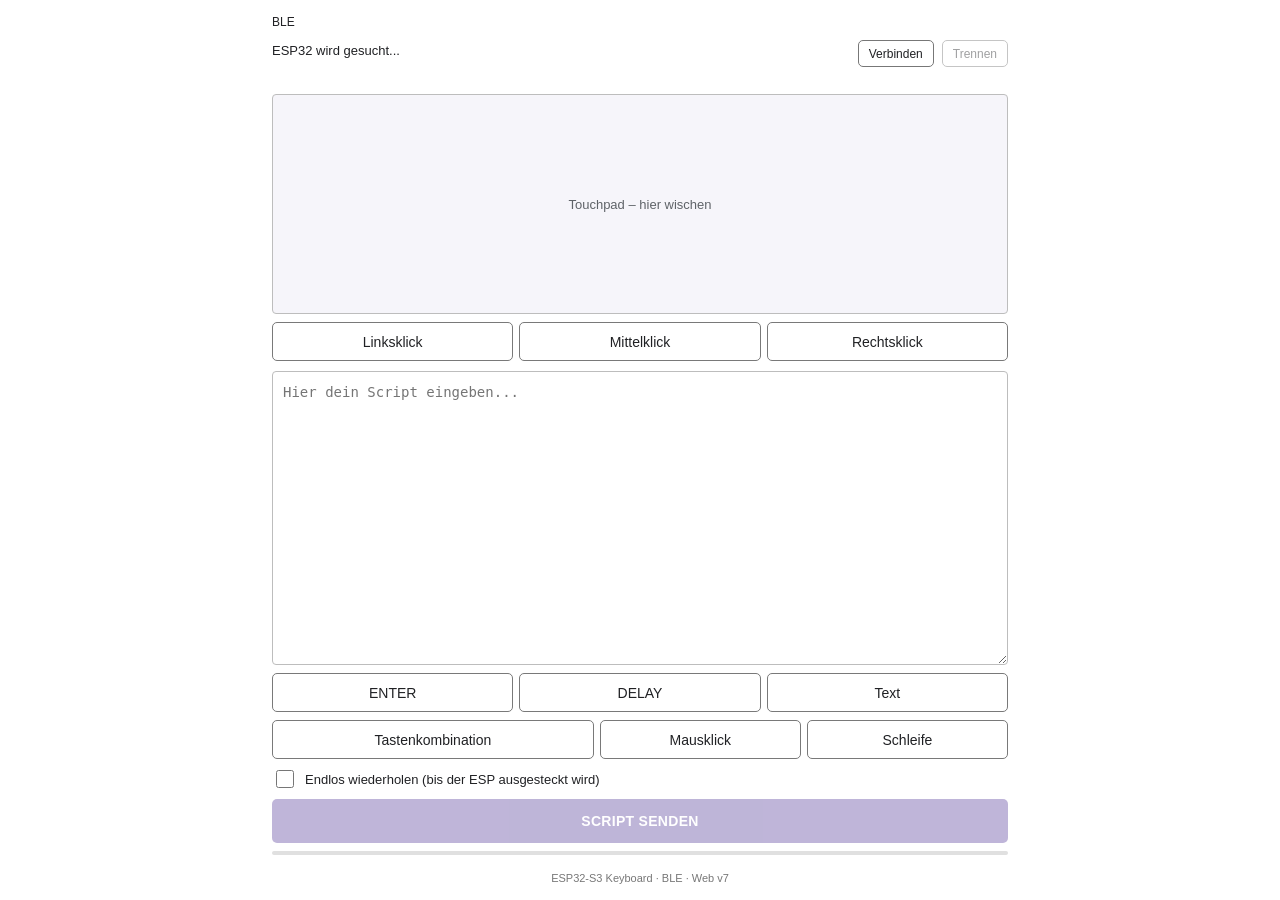
<file: docs/index.html>
<!doctype html>
<html lang="de">
<head>
  <meta charset="utf-8">
  <meta name="viewport" content="width=device-width, initial-scale=1, viewport-fit=cover">
  <meta name="theme-color" content="#ffffff">
  <title>DuckyKeyboardESP</title>
  <link rel="stylesheet" href="style.css?v=7">
</head>
<body>
  <main class="app">
    <header class="ble-header">
      <div class="ble-label">BLE</div>
      <div id="status" class="status" role="status" aria-live="polite">ESP32 wird gesucht...</div>
      <button id="connectBtn" class="small-button">Verbinden</button>
      <button id="disconnectBtn" class="small-button" disabled>Trennen</button>
    </header>

    <section class="touchpad-area">
      <div id="touchpad" class="touchpad" aria-label="Touchpad: Finger bewegen, um den Mauszeiger zu steuern">
        <span>Touchpad – hier wischen</span>
      </div>
      <div class="mouse-buttons">
        <button id="leftClick" class="outline-button">Linksklick</button>
        <button id="middleClick" class="outline-button">Mittelklick</button>
        <button id="rightClick" class="outline-button">Rechtsklick</button>
      </div>
    </section>

    <section class="script-area">
      <label class="sr-only" for="script">Script</label>
      <textarea id="script" spellcheck="false" autocapitalize="off" autocomplete="off" placeholder="Hier dein Script eingeben..."></textarea>
    </section>

    <section class="controls">
      <div class="three-buttons">
        <button id="enterBtn" class="outline-button">ENTER</button>
        <button id="delayBtn" class="outline-button">DELAY</button>
        <button id="textBtn" class="outline-button">Text</button>
      </div>
      <div class="action-buttons">
        <button id="comboBtn" class="outline-button">Tastenkombination</button>
        <button id="clickBtn" class="outline-button">Mausklick</button>
        <button id="loopBtn" class="outline-button">Schleife</button>
      </div>
      <label class="loop-option"><input type="checkbox" id="loopCheck"> Endlos wiederholen (bis der ESP ausgesteckt wird)</label>
      <button id="sendBtn" class="send-button" disabled>SCRIPT SENDEN</button>
      <div id="progressWrap" class="progress-wrap" hidden>
        <div class="progress-track"><div id="progressBar"></div></div>
        <span id="progressText"></span>
      </div>
      <p id="message" class="message" role="status" aria-live="polite"></p>
    </section>
    <footer>ESP32-S3 Keyboard · BLE · Web v7</footer>
  </main>

  <dialog id="textDialog">
    <form method="dialog" id="textForm">
      <h2>Text</h2>
      <p>Gib den normalen Text ein:</p>
      <label class="sr-only" for="textValue">Text</label>
      <textarea id="textValue" rows="5" placeholder="Text"></textarea>
      <div class="dialog-actions">
        <button type="button" class="outline-button" data-close="textDialog">Abbrechen</button>
        <button type="button" id="insertTextBtn" class="dialog-primary">Einfügen</button>
      </div>
    </form>
  </dialog>

  <dialog id="delayDialog">
    <form method="dialog" id="delayForm">
      <h2>Delay einfügen</h2>
      <p>Zeit in Millisekunden:</p>
      <label class="sr-only" for="delayValue">Millisekunden</label>
      <input id="delayValue" type="number" min="1" step="1" value="1000">
      <small>Beispiel: 1000 = 1 Sekunde</small>
      <div class="dialog-actions">
        <button type="button" class="outline-button" data-close="delayDialog">Abbrechen</button>
        <button type="button" id="insertDelayBtn" class="dialog-primary">Einfügen</button>
      </div>
    </form>
  </dialog>

  <dialog id="comboDialog">
    <form method="dialog" id="comboForm">
      <h2>Tastenkombination</h2>
      <p>Modifier:</p>
      <div class="modifier-list">
        <label><input type="checkbox" id="modCtrl"> CTRL</label>
        <label><input type="checkbox" id="modAlt"> ALT</label>
        <label><input type="checkbox" id="modShift"> SHIFT</label>
        <label><input type="checkbox" id="modWin"> WIN</label>
      </div>
      <label for="selectedKey">Taste:</label>
      <select id="selectedKey"></select>
      <p id="comboPreview" class="preview">Kombination: A</p>
      <div class="dialog-actions">
        <button type="button" class="outline-button" data-close="comboDialog">Abbrechen</button>
        <button type="button" id="insertComboBtn" class="dialog-primary">Einfügen</button>
      </div>
    </form>
  </dialog>

  <dialog id="clickDialog">
    <form method="dialog" id="clickForm">
      <h2>Mausklick</h2>
      <p>Tippe ins Rechteck <strong>oder</strong> gib die Koordinaten ein:</p>
      <div class="res-row">
        <label for="screenW">Bildschirm</label>
        <input id="screenW" type="number" min="100" step="1" value="1920" inputmode="numeric">
        <span>×</span>
        <input id="screenH" type="number" min="100" step="1" value="1080" inputmode="numeric" aria-label="Höhe in Pixel">
        <span>px</span>
      </div>
      <div id="clickArea" class="click-area" aria-label="Bildschirm-Vorschau: tippen, um die Klickposition zu wählen">
        <div id="clickMarker" class="click-marker"></div>
      </div>
      <div class="xy-row">
        <label>X <input id="clickX" type="number" min="0" step="1" inputmode="numeric"></label>
        <label>Y <input id="clickY" type="number" min="0" step="1" inputmode="numeric"></label>
      </div>
      <div class="xy-row">
        <label>Taste
          <select id="clickButton">
            <option value="LEFT">Links</option>
            <option value="RIGHT">Rechts</option>
            <option value="MIDDLE">Mitte</option>
          </select>
        </label>
        <label class="inline-check"><input type="checkbox" id="clickDouble"> Doppelklick</label>
      </div>
      <p id="clickPreview" class="preview"></p>
      <div class="dialog-actions">
        <button type="button" class="outline-button" data-close="clickDialog">Abbrechen</button>
        <button type="button" id="insertClickBtn" class="dialog-primary">Einfügen</button>
      </div>
    </form>
  </dialog>

  <dialog id="loopDialog">
    <form method="dialog" id="loopForm">
      <h2>Schleife</h2>
      <p>Nur der Teil zwischen <strong>Schleife Anfang</strong> und <strong>Schleife Ende</strong> wird endlos wiederholt. Was davor steht, läuft einmal. Es gibt nur eine Schleife pro Script.</p>
      <p id="loopStatus" class="preview"></p>
      <div class="loop-actions">
        <button type="button" id="loopStartBtn" class="outline-button">Schleife Anfang einfügen</button>
        <button type="button" id="loopEndBtn" class="outline-button">Schleife Ende einfügen</button>
        <button type="button" id="loopRemoveBtn" class="outline-button">Schleife entfernen</button>
      </div>
      <small>Der Cursor im Script bestimmt, wo die Marke eingefügt wird. Nach „Schleife Ende“ wird nichts mehr ausgeführt, weil die Schleife endlos läuft.</small>
      <div class="dialog-actions">
        <button type="button" class="outline-button" data-close="loopDialog">Schließen</button>
      </div>
    </form>
  </dialog>

  <script src="app.js?v=7"></script>
</body>
</html>
</file>
<file: docs/style.css>
* { box-sizing: border-box; }
:root { color-scheme: light; font-family: Roboto, "Segoe UI", Arial, sans-serif; color: #202124; background: #fff; }
body { margin: 0; min-height: 100vh; background: #fff; }
button, input, textarea, select { font: inherit; }
button { cursor: pointer; -webkit-tap-highlight-color: transparent; }
button:disabled { opacity: .42; cursor: not-allowed; }
.app { width: min(760px, 100%); min-height: 100vh; margin: 0 auto; padding: 8px; display: flex; flex-direction: column; }
.ble-header { min-height: 78px; display: flex; align-items: flex-start; flex-wrap: wrap; gap: 8px; align-content: flex-start; }
.ble-label { font-size: 12px; line-height: 20px; width: 100%; color: #202124; }
.status { flex: 1; min-width: 155px; font-size: 13px; line-height: 20px; padding-top: 1px; }
.small-button { border: 1px solid #777; background: #fff; color: #202124; border-radius: 5px; padding: 3px 10px; font-size: 12px; min-height: 27px; }
.script-area { flex: 1; min-height: 280px; display: flex; }
#script { flex: 1; width: 100%; min-height: 280px; resize: vertical; border: 1px solid #bdbdbd; border-radius: 4px; padding: 10px; color: #202124; background: #fff; outline: none; font: 14px/1.55 ui-monospace, SFMono-Regular, Consolas, monospace; }
#script:focus, input:focus, textarea:focus, select:focus { border-color: #6750a4; box-shadow: 0 0 0 1px #6750a4; }
.controls { display: grid; gap: 8px; padding-top: 8px; }
.three-buttons { display: grid; grid-template-columns: repeat(3, minmax(0, 1fr)); gap: 6px; }
.outline-button { min-height: 39px; border: 1px solid #797979; border-radius: 5px; background: white; color: #202124; padding: 7px 10px; font-size: 14px; font-weight: 500; }
.wide { width: 100%; }
.send-button { min-height: 44px; width: 100%; border: 0; border-radius: 5px; background: #6750a4; color: white; font-size: 14px; font-weight: 600; letter-spacing: .3px; }
.send-button:not(:disabled):active, .outline-button:not(:disabled):active { filter: brightness(.93); }
.message { margin: 0; min-height: 0; font-size: 12px; line-height: 1.45; overflow-wrap: anywhere; }
.message:empty { display: none; }
.message.error { color: #b3261e; }
.message.success { color: #137333; }
.progress-wrap { display: grid; gap: 5px; font-size: 12px; color: #5f6368; }
.progress-track { height: 4px; background: #e0e0e0; border-radius: 5px; overflow: hidden; }
#progressBar { width: 0; height: 100%; background: #6750a4; transition: width .12s; }
footer { padding: 12px 0 4px; color: #777; font-size: 11px; text-align: center; }
dialog { width: min(440px, calc(100% - 28px)); padding: 20px; border: 1px solid #ddd; border-radius: 8px; color: #202124; background: #fff; box-shadow: 0 8px 35px #0002; }
dialog::backdrop { background: #0005; }
dialog form { display: grid; gap: 12px; }
dialog h2 { margin: 0; font-size: 20px; font-weight: 500; }
dialog p { margin: 0; font-size: 14px; }
dialog textarea, dialog input[type=number], dialog select { width: 100%; border: 1px solid #aaa; border-radius: 4px; padding: 10px; background: #fff; color: #202124; }
dialog small { color: #666; font-size: 12px; margin-top: -6px; }
.dialog-actions { display: flex; justify-content: flex-end; gap: 8px; margin-top: 5px; }
.dialog-primary { border: 0; border-radius: 5px; padding: 9px 14px; color: white; background: #6750a4; font-size: 14px; }
.modifier-list { display: grid; grid-template-columns: repeat(2, minmax(0, 1fr)); gap: 7px; }
.modifier-list label { display: flex; align-items: center; gap: 7px; padding: 5px 0; font-size: 14px; }
.modifier-list input { accent-color: #6750a4; width: 18px; height: 18px; }
.preview { padding-top: 2px; }
.sr-only { position: absolute; width: 1px; height: 1px; padding: 0; margin: -1px; overflow: hidden; clip: rect(0,0,0,0); white-space: nowrap; border: 0; }
@media (min-width: 700px) { .app { padding: 12px; } .script-area, #script { min-height: 360px; } }

/* --- Touchpad / Maus (Fullprojekt) im Stil der Web-UI --- */
.touchpad-area { display: grid; gap: 8px; padding: 4px 0 10px; }
.touchpad { min-height: 170px; display: flex; align-items: center; justify-content: center; border: 1px solid #bdbdbd; border-radius: 4px; background: #f6f5fa; color: #5f6368; font-size: 13px; user-select: none; -webkit-user-select: none; touch-action: none; cursor: crosshair; }
.touchpad.touching { border-color: #6750a4; box-shadow: 0 0 0 1px #6750a4; background: #efeaf8; }
.mouse-buttons { display: grid; grid-template-columns: repeat(3, minmax(0, 1fr)); gap: 6px; }
@media (min-width: 700px) { .touchpad { min-height: 220px; } .script-area, #script { min-height: 240px; } }

.loop-option { display: flex; align-items: center; gap: 8px; font-size: 13px; color: #202124; }
.loop-option input { accent-color: #6750a4; width: 18px; height: 18px; }

/* --- Mausklick-Dialog --- */
.two-buttons { display: grid; grid-template-columns: repeat(2, minmax(0, 1fr)); gap: 6px; }
.res-row { display: flex; align-items: center; gap: 6px; font-size: 14px; }
.res-row label { margin-right: 2px; }
.res-row input { width: 5.5em; border: 1px solid #aaa; border-radius: 4px; padding: 7px; background: #fff; color: #202124; }
.click-area { position: relative; width: 100%; aspect-ratio: 16 / 9; border: 1px solid #797979; border-radius: 4px; background: #f6f5fa; cursor: crosshair; touch-action: none; user-select: none; -webkit-user-select: none; overflow: hidden; background-image: linear-gradient(#0000000d 1px, transparent 1px), linear-gradient(90deg, #0000000d 1px, transparent 1px); background-size: 10% 10%; }
.click-marker { position: absolute; width: 14px; height: 14px; margin: -7px 0 0 -7px; border-radius: 50%; border: 2px solid #6750a4; background: #6750a455; pointer-events: none; display: none; }
.click-marker::before, .click-marker::after { content: ""; position: absolute; background: #6750a4; }
.click-marker::before { left: 50%; top: -8px; bottom: -8px; width: 1px; }
.click-marker::after { top: 50%; left: -8px; right: -8px; height: 1px; }
.xy-row { display: grid; grid-template-columns: repeat(2, minmax(0, 1fr)); gap: 8px; align-items: end; }
.xy-row label { display: grid; gap: 4px; font-size: 14px; }
.xy-row input[type=number], .xy-row select { width: 100%; border: 1px solid #aaa; border-radius: 4px; padding: 9px; background: #fff; color: #202124; }
.xy-row .inline-check { display: flex; align-items: center; gap: 7px; padding-bottom: 9px; }
.xy-row .inline-check input { accent-color: #6750a4; width: 18px; height: 18px; }

/* --- Schleife (Teil-Loop) --- */
.action-buttons { display: grid; grid-template-columns: 1.6fr 1fr 1fr; gap: 6px; }
.action-buttons .outline-button { padding: 7px 4px; }
.loop-actions { display: grid; gap: 6px; }
.loop-option.disabled { opacity: .5; }
.outline-button.active { border-color: #6750a4; color: #6750a4; background: #f6f5fa; }
</file>
